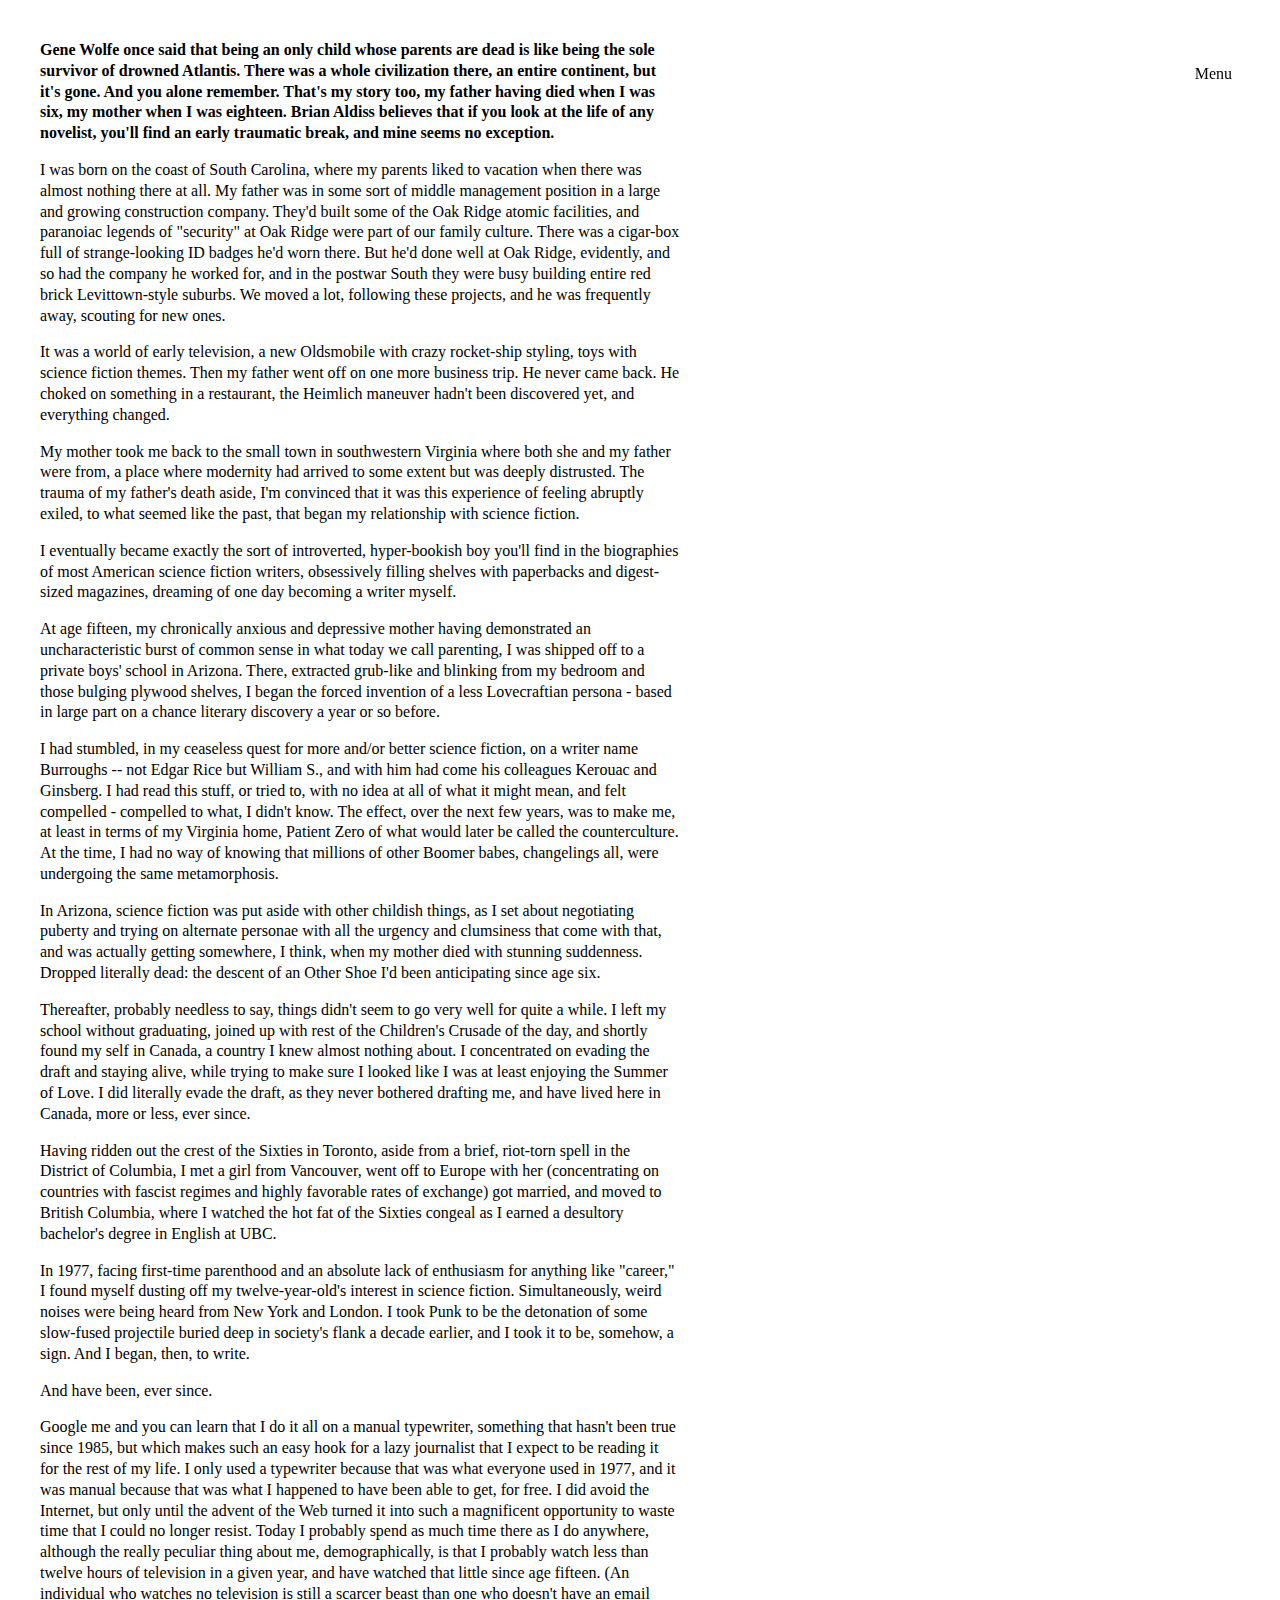
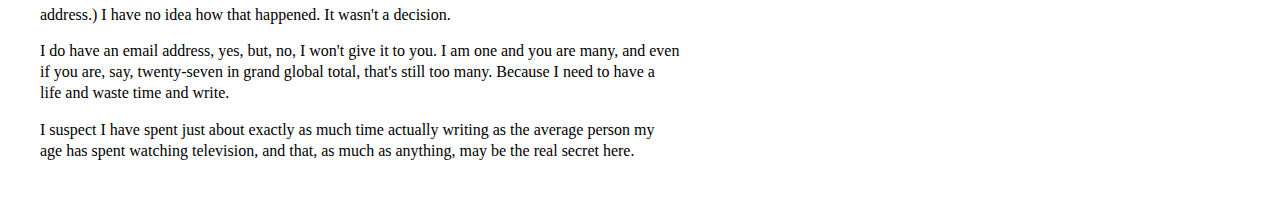
<file: info.html>
<!DOCTYPE html>
<meta name=”viewport” content=”width=device-width, initial-scale=1″>
<head>
  <title>Info | William Gibson</title>
  <meta charset="utf-8">
  <meta name="viewport" content="width=device-width, initial-scale=1.0">
  <link href="style.css" rel="stylesheet">
</head>
<body>
  <header>
    <div class="menu-toggle">Menu</div>
  </header>
  <nav>
    <a href="index.html">Home</a>
    <a href="info.html">Info</a>
    <a href="books.html">Books</a>
  </nav>
  <main>

<p><b>Gene Wolfe once said that being an only child whose parents are dead is like being the sole survivor of drowned Atlantis. There was a whole civilization there, an entire continent, but it's gone. And you alone remember. That's my story too, my father having died when I was six, my mother when I was eighteen. Brian Aldiss believes that if you look at the life of any novelist, you'll find an early traumatic break, and mine seems no exception. </b></p>

<p>I was born on the coast of South Carolina, where my parents liked to vacation when there was almost nothing there at all. My father was in some sort of middle management position in a large and growing construction company. They'd built some of the Oak Ridge atomic facilities, and paranoiac legends of "security" at Oak Ridge were part of our family culture. There was a cigar-box full of strange-looking ID badges he'd worn there. But he'd done well at Oak Ridge, evidently, and so had the company he worked for, and in the postwar South they were busy building entire red brick Levittown-style suburbs. We moved a lot, following these projects, and he was frequently away, scouting for new ones. </p>

<p>It was a world of early television, a new Oldsmobile with crazy rocket-ship styling, toys with science fiction themes. Then my father went off on one more business trip. He never came back. He choked on something in a restaurant, the Heimlich maneuver hadn't been discovered yet, and everything changed. </p>

<p>My mother took me back to the small town in southwestern Virginia where both she and my father were from, a place where modernity had arrived to some extent but was deeply distrusted. The trauma of my father's death aside, I'm convinced that it was this experience of feeling abruptly exiled, to what seemed like the past, that began my relationship with science fiction. </p>

<p>I eventually became exactly the sort of introverted, hyper-bookish boy you'll find in the biographies of most American science fiction writers, obsessively filling shelves with paperbacks and digest-sized magazines, dreaming of one day becoming a writer myself. </p>

<p>At age fifteen, my chronically anxious and depressive mother having demonstrated an uncharacteristic burst of common sense in what today we call parenting, I was shipped off to a private boys' school in Arizona. There, extracted grub-like and blinking from my bedroom and those bulging plywood shelves, I began the forced invention of a less Lovecraftian persona - based in large part on a chance literary discovery a year or so before. </p>

<p>I had stumbled, in my ceaseless quest for more and/or better science fiction, on a writer name Burroughs -- not Edgar Rice but William S., and with him had come his colleagues Kerouac and Ginsberg. I had read this stuff, or tried to, with no idea at all of what it might mean, and felt compelled - compelled to what, I didn't know. The effect, over the next few years, was to make me, at least in terms of my Virginia home, Patient Zero of what would later be called the counterculture. At the time, I had no way of knowing that millions of other Boomer babes, changelings all, were undergoing the same metamorphosis. </p>

<p>In Arizona, science fiction was put aside with other childish things, as I set about negotiating puberty and trying on alternate personae with all the urgency and clumsiness that come with that, and was actually getting somewhere, I think, when my mother died with stunning suddenness. Dropped literally dead: the descent of an Other Shoe I'd been anticipating since age six. </p>

<p>Thereafter, probably needless to say, things didn't seem to go very well for quite a while. I left my school without graduating, joined up with rest of the Children's Crusade of the day, and shortly found my self in Canada, a country I knew almost nothing about. I concentrated on evading the draft and staying alive, while trying to make sure I looked like I was at least enjoying the Summer of Love. I did literally evade the draft, as they never bothered drafting me, and have lived here in Canada, more or less, ever since. </p>

<p>Having ridden out the crest of the Sixties in Toronto, aside from a brief, riot-torn spell in the District of Columbia, I met a girl from Vancouver, went off to Europe with her (concentrating on countries with fascist regimes and highly favorable rates of exchange) got married, and moved to British Columbia, where I watched the hot fat of the Sixties congeal as I earned a desultory bachelor's degree in English at UBC. </p>

<p>In 1977, facing first-time parenthood and an absolute lack of enthusiasm for anything like "career," I found myself dusting off my twelve-year-old's interest in science fiction. Simultaneously, weird noises were being heard from New York and London. I took Punk to be the detonation of some slow-fused projectile buried deep in society's flank a decade earlier, and I took it to be, somehow, a sign. And I began, then, to write. </p>

<p>And have been, ever since. </p>

<p>Google me and you can learn that I do it all on a manual typewriter, something that hasn't been true since 1985, but which makes such an easy hook for a lazy journalist that I expect to be reading it for the rest of my life. I only used a typewriter because that was what everyone used in 1977, and it was manual because that was what I happened to have been able to get, for free. I did avoid the Internet, but only until the advent of the Web turned it into such a magnificent opportunity to waste time that I could no longer resist. Today I probably spend as much time there as I do anywhere, although the really peculiar thing about me, demographically, is that I probably watch less than twelve hours of television in a given year, and have watched that little since age fifteen. (An individual who watches no television is still a scarcer beast than one who doesn't have an email address.) I have no idea how that happened. It wasn't a decision. </p>

<p>I do have an email address, yes, but, no, I won't give it to you. I am one and you are many, and even if you are, say, twenty-seven in grand global total, that's still too many. Because I need to have a life and waste time and write. </p>

<p>I suspect I have spent just about exactly as much time actually writing as the average person my age has spent watching television, and that, as much as anything, may be the real secret here. </p>









  </main>
  <script src="script.js"></script>
</body>
</file>
<file: style.css>
/* SITE: WILLIAM GIBSON */

/* BASE */


body {
  font-size: 16px;
  font-weight: 400;
  line-height: 1.3;
  margin: 20px;
  padding: 20px;
  max-width: 100vw;
  width: 100vw;
  min-height: 100vh;
  overflow-x: hidden;
  font-family: letter gothic std; /* Your main typeface */
  color: black;            /* Your main text color */
  background-color: white; /* Your main background color */
}
img {
  max-width: 100%;
  height: auto;
  padding: 10px;
}
main {
  display: block;
  margin: 0;
  padding: 0;
  position: relative;
  z-index: 0;
}
header {
  position: fixed;
  top: 0;
  left: 0;
  z-index: 2;
  width: 100vw;
  height: 3em;
  margin: 0;
}
section {
  display: block;
  margin: 0;
  padding: 0;
}

/* NAVIGATION */
nav {
  position: fixed;
  z-index: 1;
  margin: 0;
  padding: 5em 0.25em 0.25em 0.25em;
  width: 100vw;
  height: 3em;
  top: 0;
  left: 0;
  text-align: right;
  height: 6em;
  transform: translateY(-6em);
  opacity: 0;
  transition: transform 0.3s;
}
.nav-active nav {
  opacity: 1;
  transform: translateY(0);
}
.menu-toggle {
  position: absolute;
  top: 4em;
  right: 3em;
  cursor: pointer;
}
nav a {
  display: block;
  padding: 2em;
  margin: 1em;
}



.outline {
  position:center;
    left:0;
    top:0;
}


.trigger {
  position: fixed;
  bottom: 2em;
  right: 2em;
  width: 1.5em;
  height: 1.5em;
  cursor: pointer;
  padding: 0;
  background-color: yellow;
  color: black;
  line-height: 1.4;
  border-radius: 50%;
    font-size: 1.25em;
    text-align: center;
    vertical-align: middle;
    transition: all 1s ease;
    box-shadow: 2px 2px 6px rgba(0,0,0,0);
}
.trigger:hover {
  box-shadow: 1px 1px 6px rgba(0,0,0,0.75);
}

#zoom .trigger {
  transform: rotate(135deg);
}





/* TYPOGRAPHY */
a {
  text-decoration: none;
  color: blue;             /* Your main link color */
}
p {
  margin: 0 0 1em 0;
  max-width: 40em;
}
h1 {

}
h2 {

}
h3 {

}
h4 {

}
h5 {

}
h6 {

}


/* GRID */
.grid {
  display: flex;
  flex-wrap: wrap;
  justify-content: space-between;
}
.column {
  width: 100%;
  padding: 0.25em;
}

div.a {
  font-size: 9px;
}
.center {
  display: block;
  margin-left: auto;
  margin-right: auto;
  width: 50%;
}

.row {
  display: flex;
}

.column {
  flex: 50%;
  padding: 5px;
}

#page-wrap {
    width: 1280px;
    shape-margin: 20px;
}








/* MEDIA QUERIES */
@media (min-width: 40em) {
  .column {
    width: 50%;
  }
}
/* Include any other media queries you may need here! */
</file>
